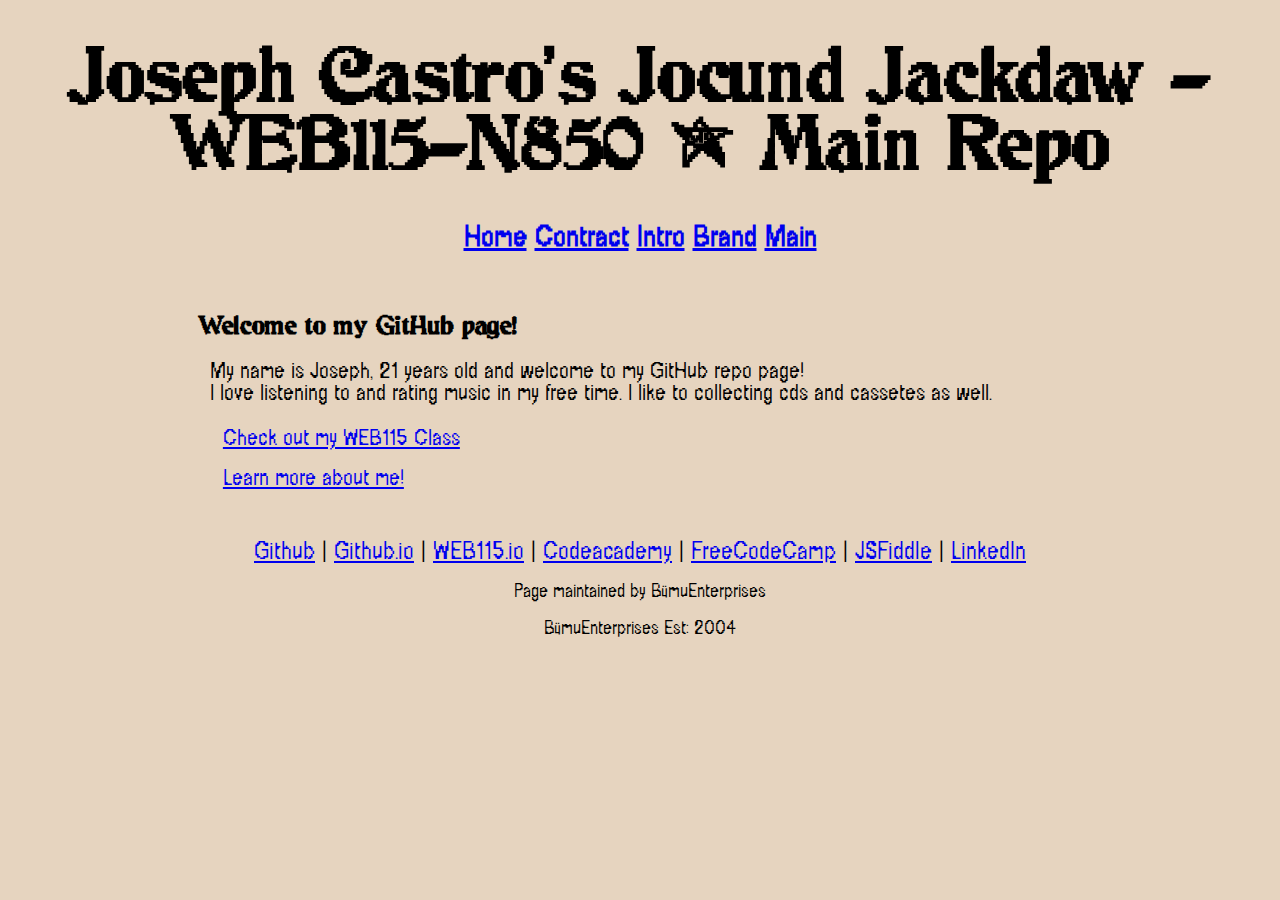
<file: index.html>
<!DOCTYPE html>
<html lang="en">
<head>
    <meta charset="UTF-8">
    <meta name="viewport" content="width=device-width, initial-scale=1.0">
    <link rel="stylesheet" href="../styles/default.css">
    <title>Bümulaz-Main</title>
</head>
<body>
<header>
    <h1 class="pageTitle">Joseph Castro's Jocund Jackdaw - WEB115-N850 { Main Repo </h1> 
    <h2 class="pageNav">
        <a href="/index.html">Home</a>
        <a href="../web115/contract.html">Contract</a>
        <a href="../web115/intro.html">Intro</a>
        <a href="../web115/brand.html">Brand</a>
        <a href="../web115/index.html">Main</a>
    </h2>                       
</header>

<main>
<h2 class="pgHeaders">Welcome to my GitHub page!</h2>
<p class="pgtxt">My name is Joseph, 21 years old and welcome to my GitHub repo page! <br> I love listening to and rating music in my free time. I like to collecting cds and cassetes as well.</p>

<a class="webLink" href="../web115/index.html">Check out my WEB115 Class</a>
<br>
<br>
<a class="introLink" href="../web115/intro.html">Learn more about me!</a>
</main>

<footer>
    <nav class="botNav">
        <a href="https://github.com/Bumulaz">Github</a> | <a href="https://bumulaz.github.io/">Github.io</a> | <a href="https://bumulaz.github.io/web115/">WEB115.io</a> | <a href="https://www.codecademy.com/profiles/Jcastr45">Codeacademy</a> | <a href="https://www.freecodecamp.org/Bumulaz">FreeCodeCamp</a> | <a href="https://jsfiddle.net/user/fiddles/">JSFiddle</a> | <a href="https://www.linkedin.com/in/joseph-castro-7680bb280/">LinkedIn</a>
    </nav>
    <p class="copyright">Page maintained by BümuEnterprises</p>
    <p class="copyright">BümuEnterprises Est: 2004</p>
    <script src="https://lint.page/kit/880bd5.js" crossorigin="anonymous"></script>
</footer>
</body>


</html>
</file>
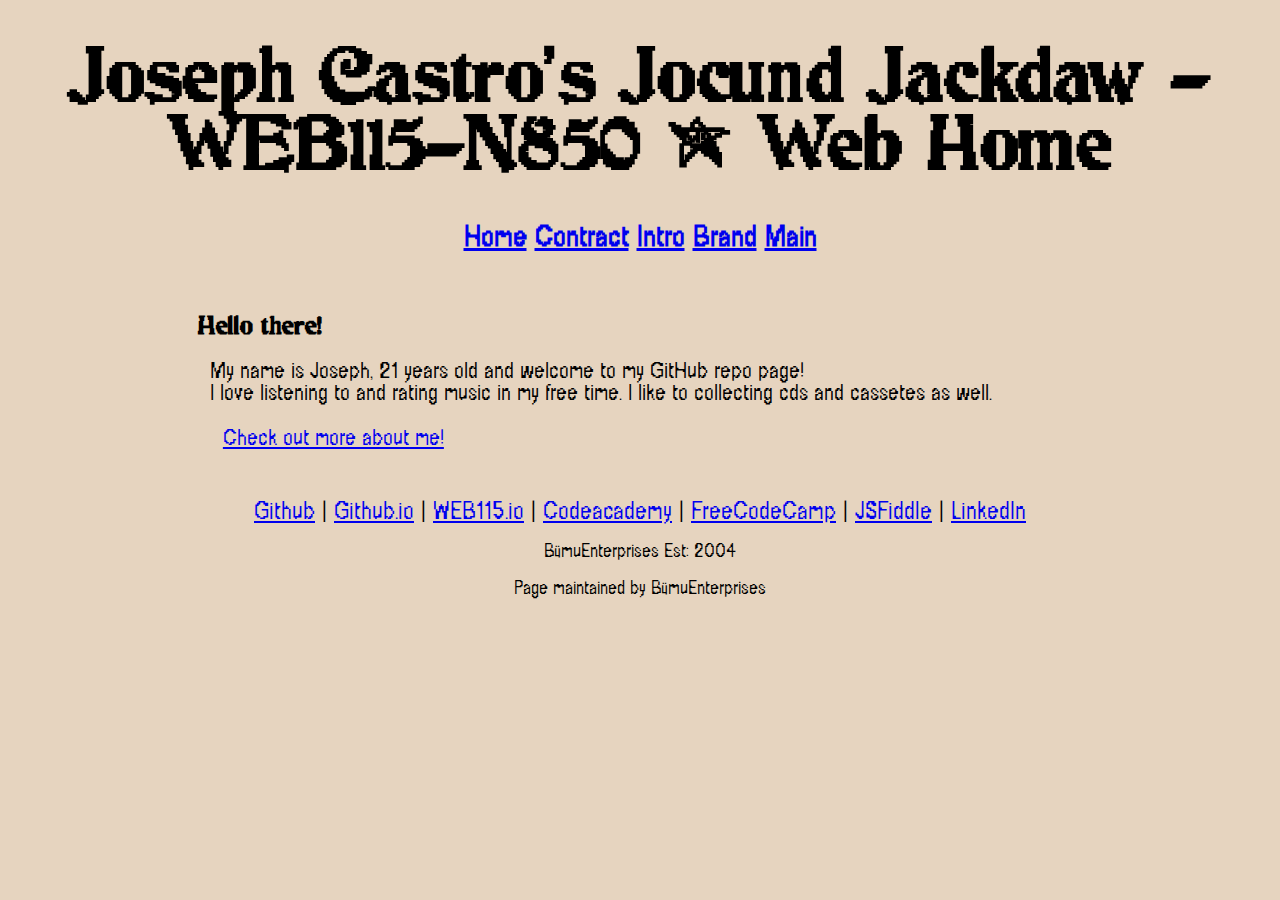
<file: web115/index.html>
<!DOCTYPE html>
<html lang="en">
<head>
    <meta charset="UTF-8">
    <meta name="viewport" content="width=device-width, initial-scale=1.0">
    <link rel="stylesheet" href="../styles/default.css">
    <title>Bümulaz-Home</title>
</head>
<body>
   
<header>
    <h1 class="pageTitle">Joseph Castro's Jocund Jackdaw - WEB115-N850 { Web Home</h1> 
    <h2 class="pageNav">
        <a href="/index.html">Home</a>
        <a href="../web115/contract.html">Contract</a>
        <a href="../web115/intro.html">Intro</a>
        <a href="../web115/brand.html">Brand</a>
        <a href="../web115/index.html">Main</a>
    </h2>                       
</header>

<main>
    <h2 class="pgHeaders">Hello there!</h2>
    <p class="pgtxt">My name is Joseph, 21 years old and welcome to my GitHub repo page! <br> I love listening to and rating music in my free time. I like to collecting cds and cassetes as well.</p>
    <a class="introLink" href="../web115/intro.html">Check out more about me!</a>
</main>

<footer>
    <nav class="botNav">
        <a href="https://github.com/Bumulaz">Github</a> | <a href="https://bumulaz.github.io/">Github.io</a> | <a href="https://bumulaz.github.io/web115/">WEB115.io</a> | <a href="https://www.codecademy.com/profiles/Jcastr45">Codeacademy</a> | <a href="https://www.freecodecamp.org/Bumulaz">FreeCodeCamp</a> | <a href="https://jsfiddle.net/user/fiddles/">JSFiddle</a> | <a href="https://www.linkedin.com/in/joseph-castro-7680bb280/">LinkedIn</a>
 <p class="copyright">BümuEnterprises Est: 2004</p>
 <p class="copyright">Page maintained by BümuEnterprises</p>
 <script src="https://lint.page/kit/880bd5.js" crossorigin="anonymous"></script>
</footer>

</body>
</html>
</file>
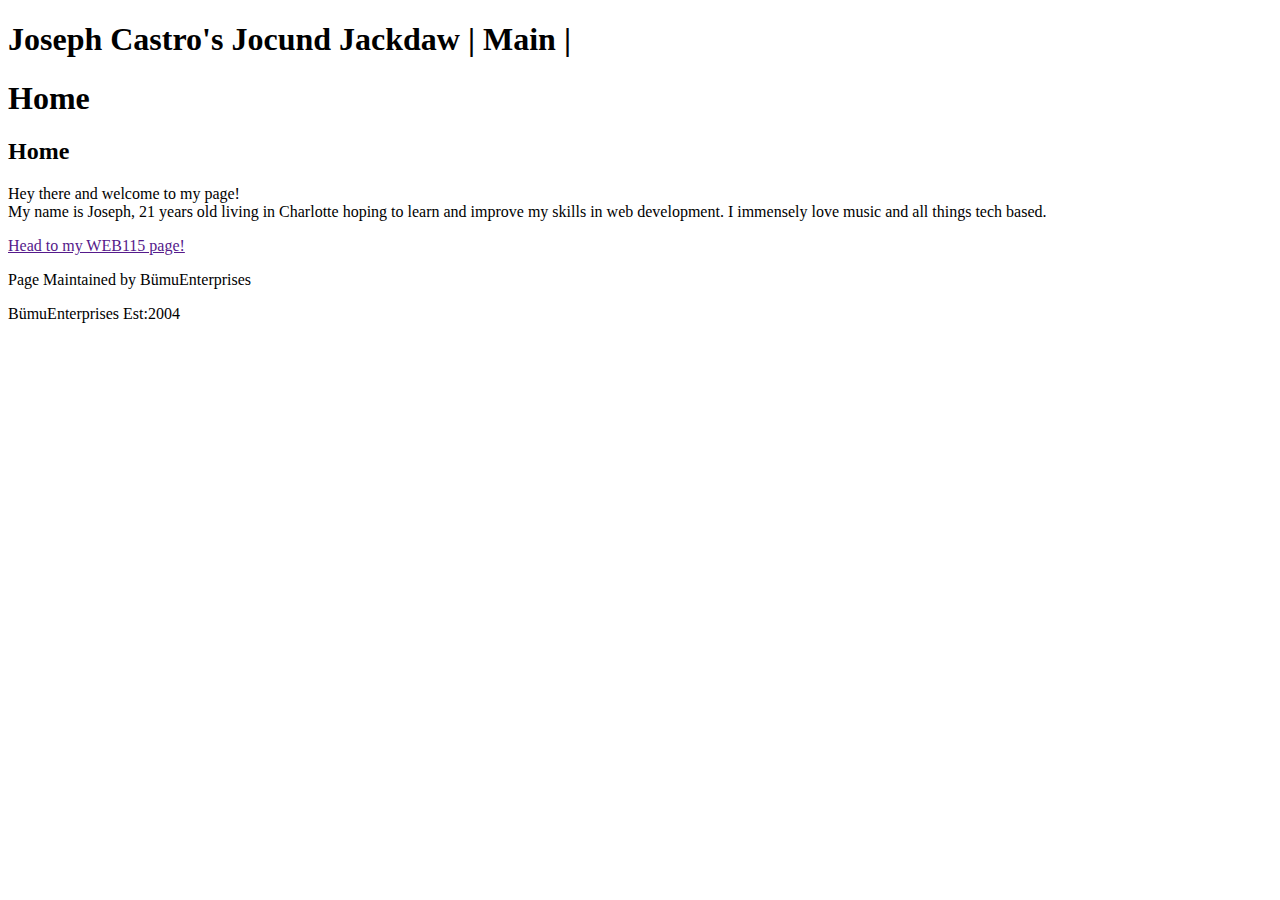
<file: main.html>
<!DOCTYPE html>
<html lang="en">
<head>
    <meta charset="UTF-8">
    <meta name="viewport" content="width=device-width, initial-scale=1.0">
    <title>Bümulaz Main IO Page</title>
</head>
<body>
   <h1>Joseph Castro's Jocund Jackdaw | Main |</h1>
<header>
    <h1>Home</h1>
</header>

<main>
    <h2>Home</h2>
    <p>Hey there and welcome to my page! <br> My name is Joseph, 21 years old living in Charlotte hoping to learn and improve my skills in web development. I immensely love music and all things tech based.</p>
    <a href="">Head to my WEB115 page!</a>
</main>

<footer>
<nav>
    
</nav>
<p>Page Maintained by BümuEnterprises</p>
<p>BümuEnterprises Est:2004</p>
</footer>

</body>
</html>
</file>
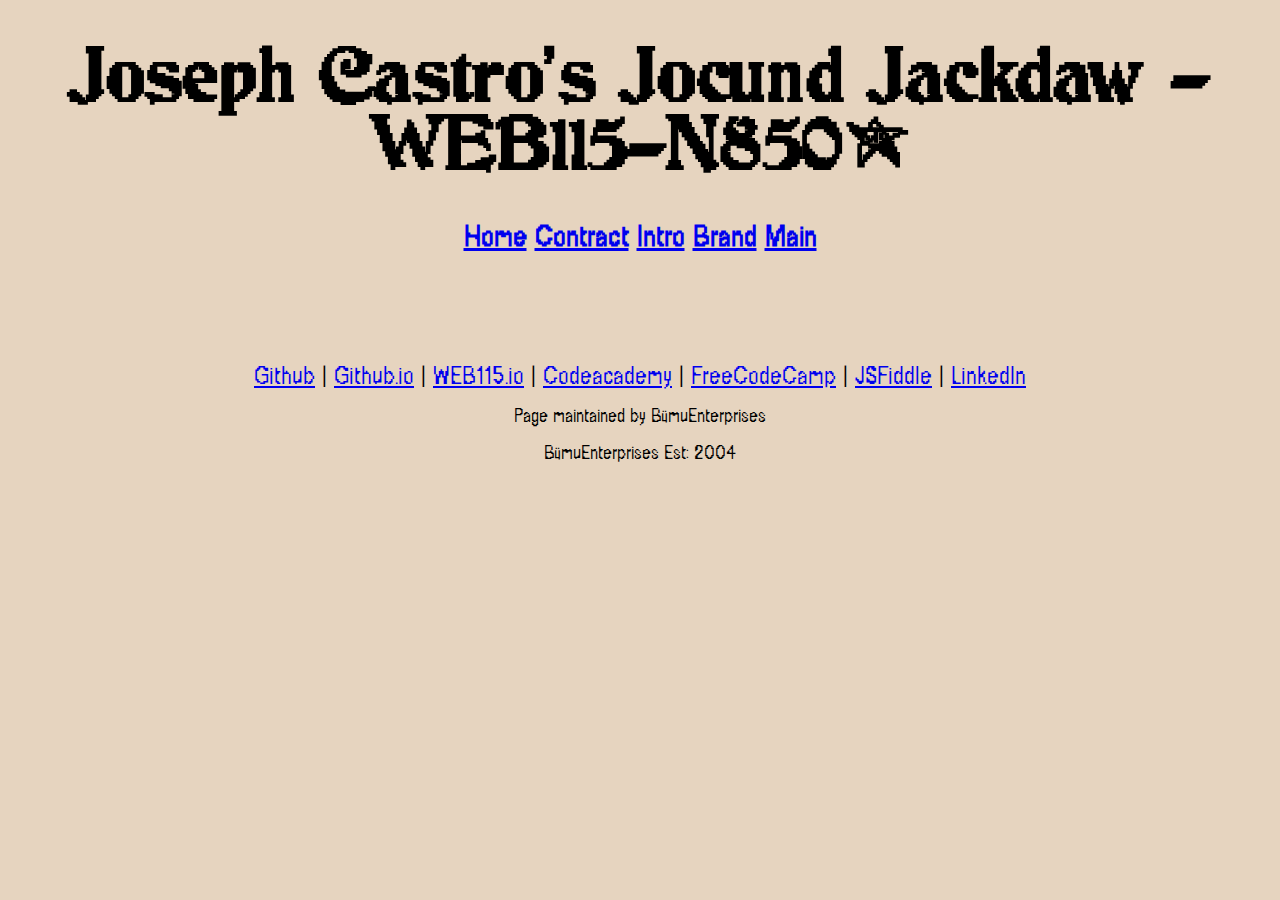
<file: template.html>
<!DOCTYPE html>
<html lang="en">
<head>
    <meta charset="UTF-8">
    <meta name="viewport" content="width=device-width, initial-scale=1.0">
    <link rel="stylesheet" href="../styles/default.css">
</head>
<body>
<header>
    <h1 class="pageTitle">Joseph Castro's Jocund Jackdaw - WEB115-N850{</h1> 
    <h2 class="pageNav">
        <a href="/index.html">Home</a>
        <a href="../web115/contract.html">Contract</a>
        <a href="../web115/intro.html">Intro</a>
        <a href="../web115/brand.html">Brand</a>
        <a href="../web115/index.html">Main</a>
    </h2>                       
</header>

<main>

</main>

<footer>
    <nav class="botNav">
        <a href="https://github.com/Bumulaz">Github</a> | <a href="https://bumulaz.github.io/">Github.io</a> | <a href="https://bumulaz.github.io/web115/">WEB115.io</a> | <a href="https://www.codecademy.com/profiles/Jcastr45">Codeacademy</a> | <a href="https://www.freecodecamp.org/Bumulaz">FreeCodeCamp</a> | <a href="https://jsfiddle.net/user/fiddles/">JSFiddle</a> | <a href="https://www.linkedin.com/in/joseph-castro-7680bb280/">LinkedIn</a>
    </nav>
    <p class="copyright">Page maintained by BümuEnterprises</p>
    <p class="copyright">BümuEnterprises Est: 2004</p>
    <script src="https://lint.page/kit/880bd5.js" crossorigin="anonymous"></script>
</footer>
</body>


</html>
</file>
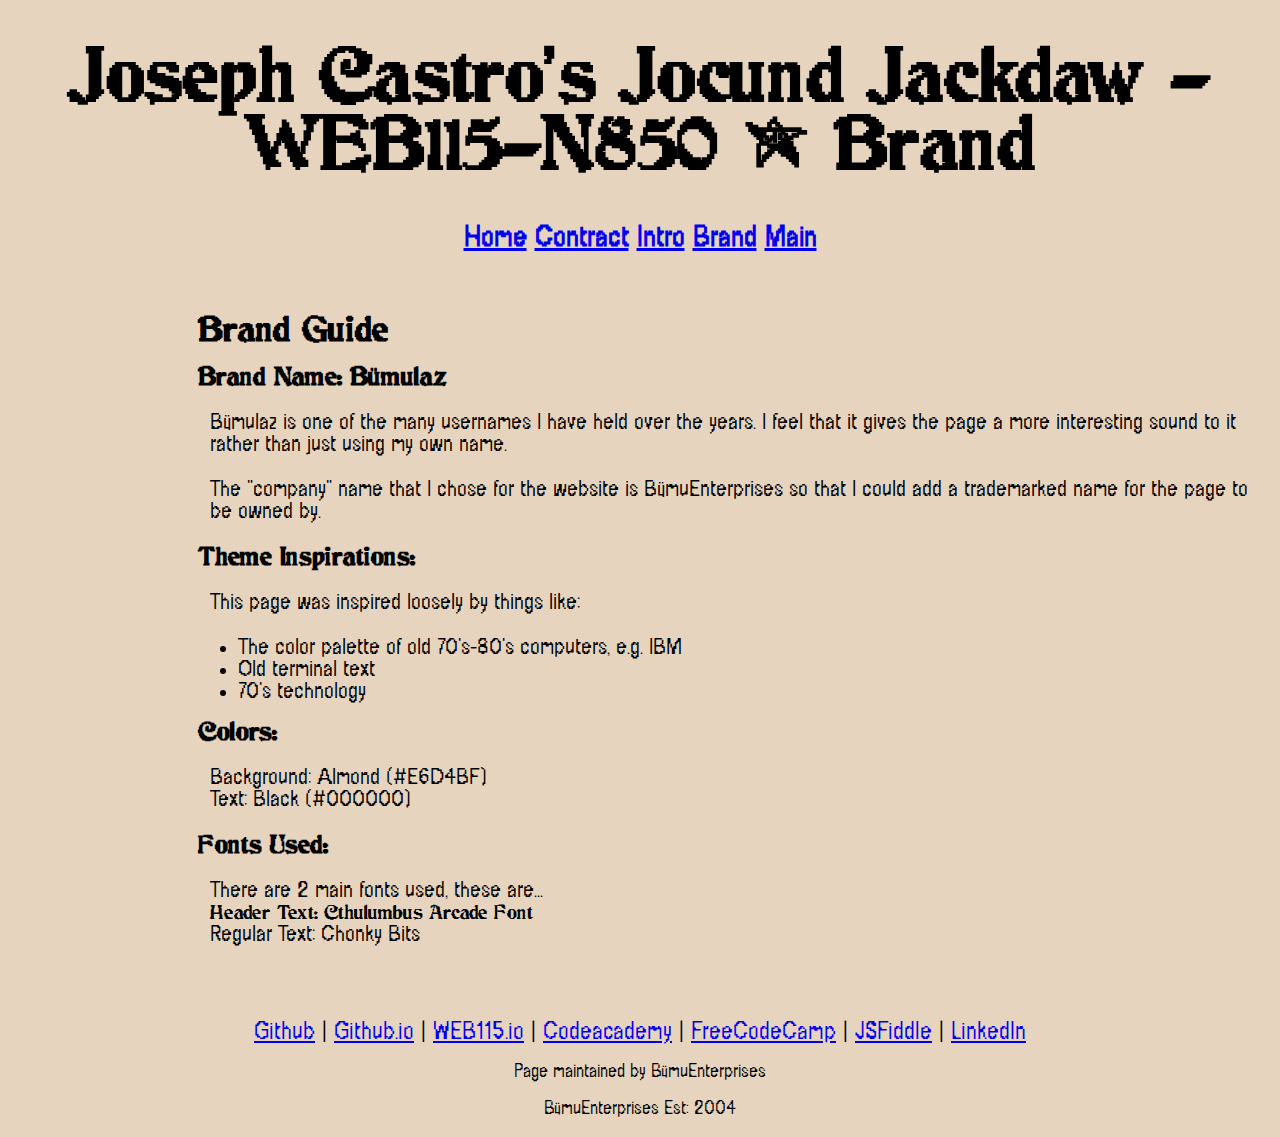
<file: web115/brand.html>
<!DOCTYPE html>
<html lang="en">
<head>
    <meta charset="UTF-8">
    <meta name="viewport" content="width=device-width, initial-scale=1.0">
    <link rel="stylesheet" href="../styles/default.css">
    <title>Bümulaz-Brand</title>
</head>
<body>
<header>
    <h1 class="pageTitle">Joseph Castro's Jocund Jackdaw - WEB115-N850 { Brand</h1> 
    <h2 class="pageNav">
        <a href="/index.html">Home</a>
        <a href="../web115/contract.html">Contract</a>
        <a href="../web115/intro.html">Intro</a>
        <a href="../web115/brand.html">Brand</a>
        <a href="../web115/index.html">Main</a>
    </h2>                       
</header>

<main>
<h1 class="pgHeaders">Brand Guide</h1>
<h2 class="pgHeaders">Brand Name: Bümulaz</h2>
<p class="pgtxt">Bümulaz is one of the many usernames I have held over the years. I feel that it gives the page a more interesting sound to it rather than just using my own name.</p>
<p class="pgtxt">The "company" name that I chose for the website is BümuEnterprises so that I could add a trademarked name for the page to be owned by.</p>

<h2 class="pgHeaders">Theme Inspirations:</h2>
<p class="pgtxt">This page was inspired loosely by things like:</p>

<div class="content">
    <ul>
    <li class="pgtxt">The color palette of old 70's-80's computers, e.g. IBM</li>
    <li class="pgtxt">Old terminal text</li>
    <li class="pgtxt">70's technology</li>
</ul>

</div>

<h2 class="pgHeaders">Colors:</h2>
<p class="pgtxt"> Background: Almond (#E6D4BF) <br> Text: Black (#000000)
</p>

<h2 class="pgHeaders"> Fonts Used:</h2>
<p class="pgtxt">There are 2 main fonts used, these are... <br> <span class="hdrExample">Header Text: Cthulumbus Arcade Font</span> <br> Regular Text: Chonky Bits</p>

</main>

<footer>
    <nav class="botNav">
        <a href="https://github.com/Bumulaz">Github</a> | <a href="https://bumulaz.github.io/">Github.io</a> | <a href="https://bumulaz.github.io/web115/">WEB115.io</a> | <a href="https://www.codecademy.com/profiles/Jcastr45">Codeacademy</a> | <a href="https://www.freecodecamp.org/Bumulaz">FreeCodeCamp</a> | <a href="https://jsfiddle.net/user/fiddles/">JSFiddle</a> | <a href="https://www.linkedin.com/in/joseph-castro-7680bb280/">LinkedIn</a>
    <p class="copyright">Page maintained by BümuEnterprises</p>
    <p class="copyright">BümuEnterprises Est: 2004</p>
    <script src="https://lint.page/kit/880bd5.js" crossorigin="anonymous"></script>
</footer>
</body>


</html>
</file>
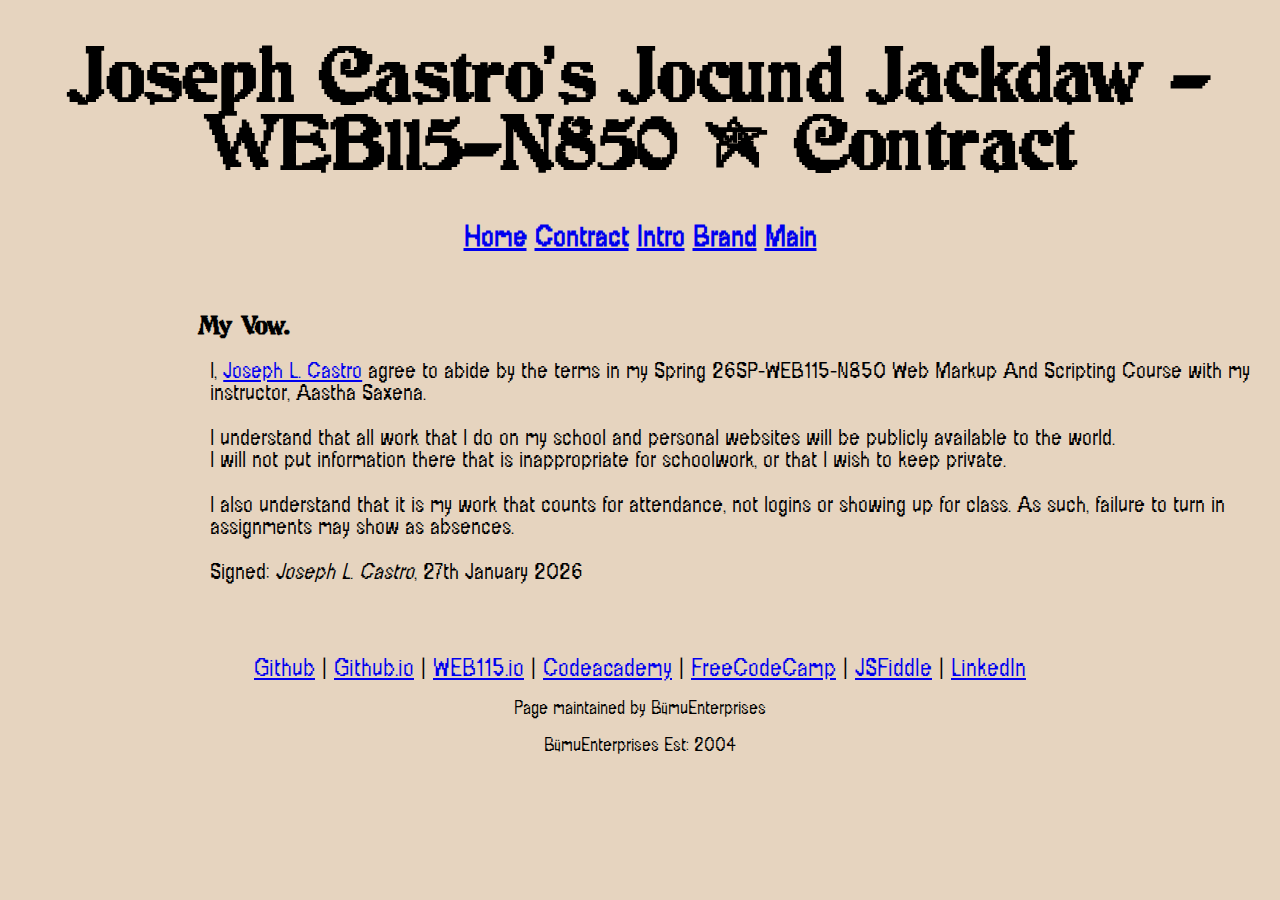
<file: web115/contract.html>
<!DOCTYPE html>
<html lang="en">
<head>
    <meta charset="UTF-8">
    <meta name="viewport" content="width=device-width, initial-scale=1.0">
    <link rel="stylesheet" href="../styles/default.css">
    <title>Bümulaz-Contract</title>
</head>
<body>
<header>
    <h1 class="pageTitle">Joseph Castro's Jocund Jackdaw - WEB115-N850 { Contract</h1> 
    <h2 class="pageNav">
        <a href="/index.html">Home</a>
        <a href="../web115/contract.html">Contract</a>
        <a href="../web115/intro.html">Intro</a>
        <a href="../web115/brand.html">Brand</a>
        <a href="../web115/index.html">Main</a>
    </h2>                       
</header>

<main>
 <h2 class="pgHeaders">My Vow.</h2>
<p class=pgtxt>I, <a href="../web115/intro.html">Joseph L. Castro</a> agree to abide by the terms in my Spring 26SP-WEB115-N850 Web Markup And Scripting Course with my instructor, Aastha Saxena.</p>
<p class="pgtxt">I understand that all work that I do on my school and personal websites will be publicly available to the world.<br>I will not put information there that is inappropriate for schoolwork, or that I wish to keep private.</p>
<p class="pgtxt">I also understand that it is my work that counts for attendance, not logins or showing up for class. As such, failure to turn in assignments may show as absences.</p>
<p class="pgtxt">Signed: <i>Joseph L. Castro</i>, 27th January 2026</p>
</main>

<footer>
    <nav class="botNav">
        <a href="https://github.com/Bumulaz">Github</a> | <a href="https://bumulaz.github.io/">Github.io</a> | <a href="https://bumulaz.github.io/web115/">WEB115.io</a> | <a href="https://www.codecademy.com/profiles/Jcastr45">Codeacademy</a> | <a href="https://www.freecodecamp.org/Bumulaz">FreeCodeCamp</a> | <a href="https://jsfiddle.net/user/fiddles/">JSFiddle</a> | <a href="https://www.linkedin.com/in/joseph-castro-7680bb280/">LinkedIn</a>
    </nav>
    <p class="copyright">Page maintained by BümuEnterprises</p>
    <p class="copyright">BümuEnterprises Est: 2004</p>
    <script src="https://lint.page/kit/880bd5.js" crossorigin="anonymous"></script>
</footer>
</body>


</html>
</file>
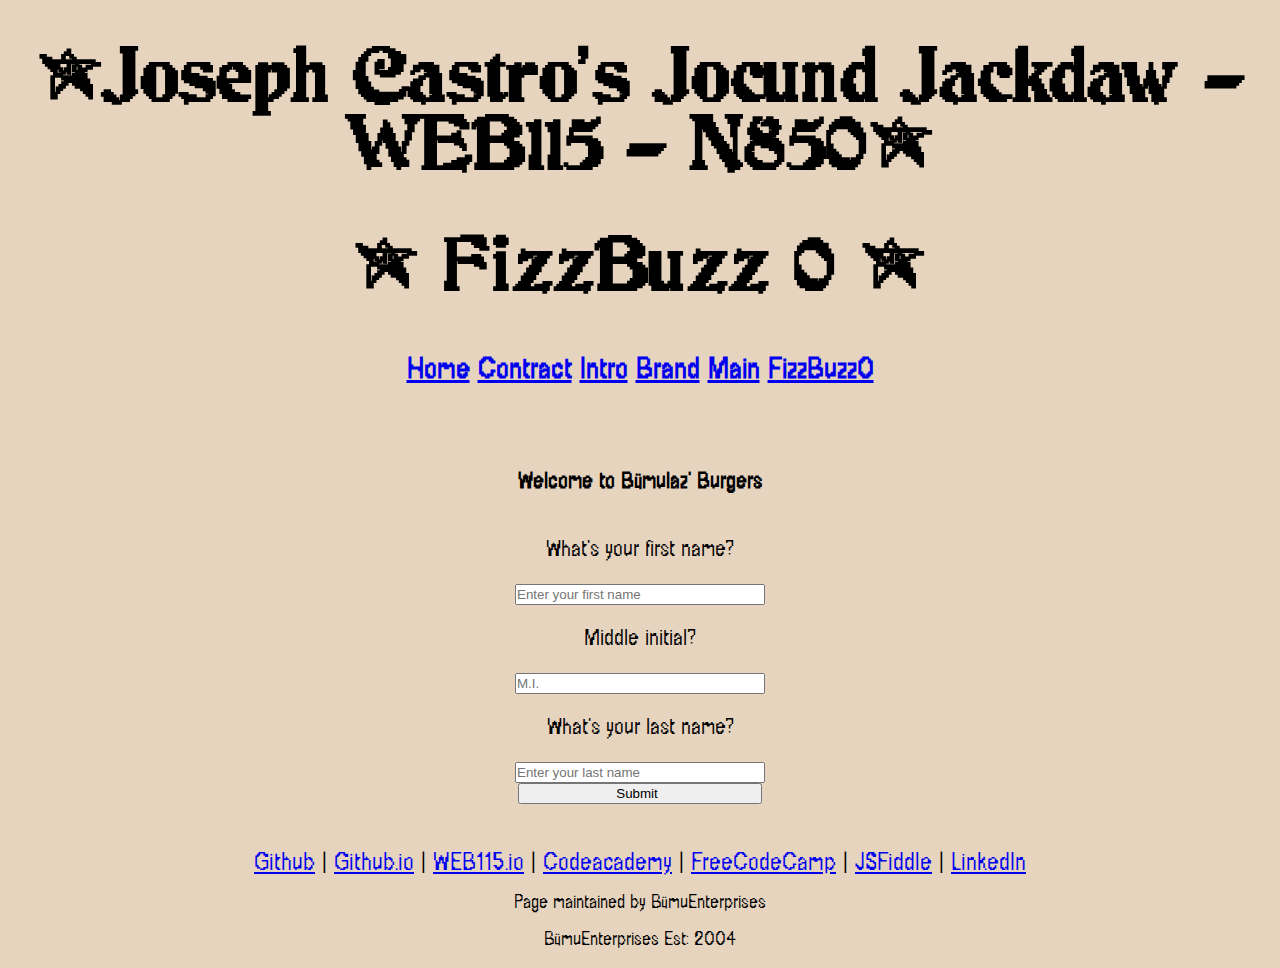
<file: web115/fizzbuzz0.html>
<!DOCTYPE html>
<html lang="en">
<head>
    <meta charset="UTF-8">
    <meta name="viewport" content="width=device-width, initial-scale=1.0">
    <link rel="stylesheet" href="../styles/default.css">
    <link rel="stylesheet" href="../styles/fizzbuzz0.css">
    <title>FizzBuzz 0</title>
</head>

<body>
<header>
    <h1 class="pageTitle">{Joseph Castro's Jocund Jackdaw - WEB115 - N850{</h1> 
    <h2 class="pageTitle">{ FizzBuzz 0 {</h2>    
    <h2 class="pageNav">
        <a href="/index.html">Home</a>
        <a href="../web115/contract.html">Contract</a>
        <a href="../web115/intro.html">Intro</a>
        <a href="../web115/brand.html">Brand</a>
        <a href="../web115/index.html">Main</a>
        <a href="../web115/fizzbuzz0.html">FizzBuzz0</a>
    </h2>                       
</header>

<main>
<form id="info-form">
    <h3 id="greeting" class="pgtxt">Welcome to Bümulaz' Burgers</h3>
    <p class="pgtxt">What's your first name?</p> 
    <input type="text" id="first_name" placeholder="Enter your first name">
   <p class="pgtxt">Middle initial?</p>
   <input type="text" id="middle-initial" placeholder="M.I." maxlength="1">
   <p class="pgtxt">What's your last name?</p>
   <input type="text" id="last_name" placeholder="Enter your last name">
   <input type="submit" class="submitButton" id="submitButton" value="Submit"> 
  
</form>
<section aria-label="fb0 output">
    <ul id="output"></ul>
</section>
</main>

<footer>
    <nav class="botNav">
        <a href="https://github.com/Bumulaz">Github</a> | <a href="https://bumulaz.github.io/">Github.io</a> | <a href="https://bumulaz.github.io/web115/">WEB115.io</a> | <a href="https://www.codecademy.com/profiles/Jcastr45">Codeacademy</a> | <a href="https://www.freecodecamp.org/Bumulaz">FreeCodeCamp</a> | <a href="https://jsfiddle.net/user/fiddles/">JSFiddle</a> | <a href="https://www.linkedin.com/in/joseph-castro-7680bb280/">LinkedIn</a>
    </nav>
    <p class="copyright">Page maintained by BümuEnterprises</p>
    <p class="copyright">BümuEnterprises Est: 2004</p>
    <script src="../scripts/fb0.js"></script>
    <script src="https://lint.page/kit/880bd5.js" crossorigin="anonymous"></script>
</footer>
</body>


</html>
</file>
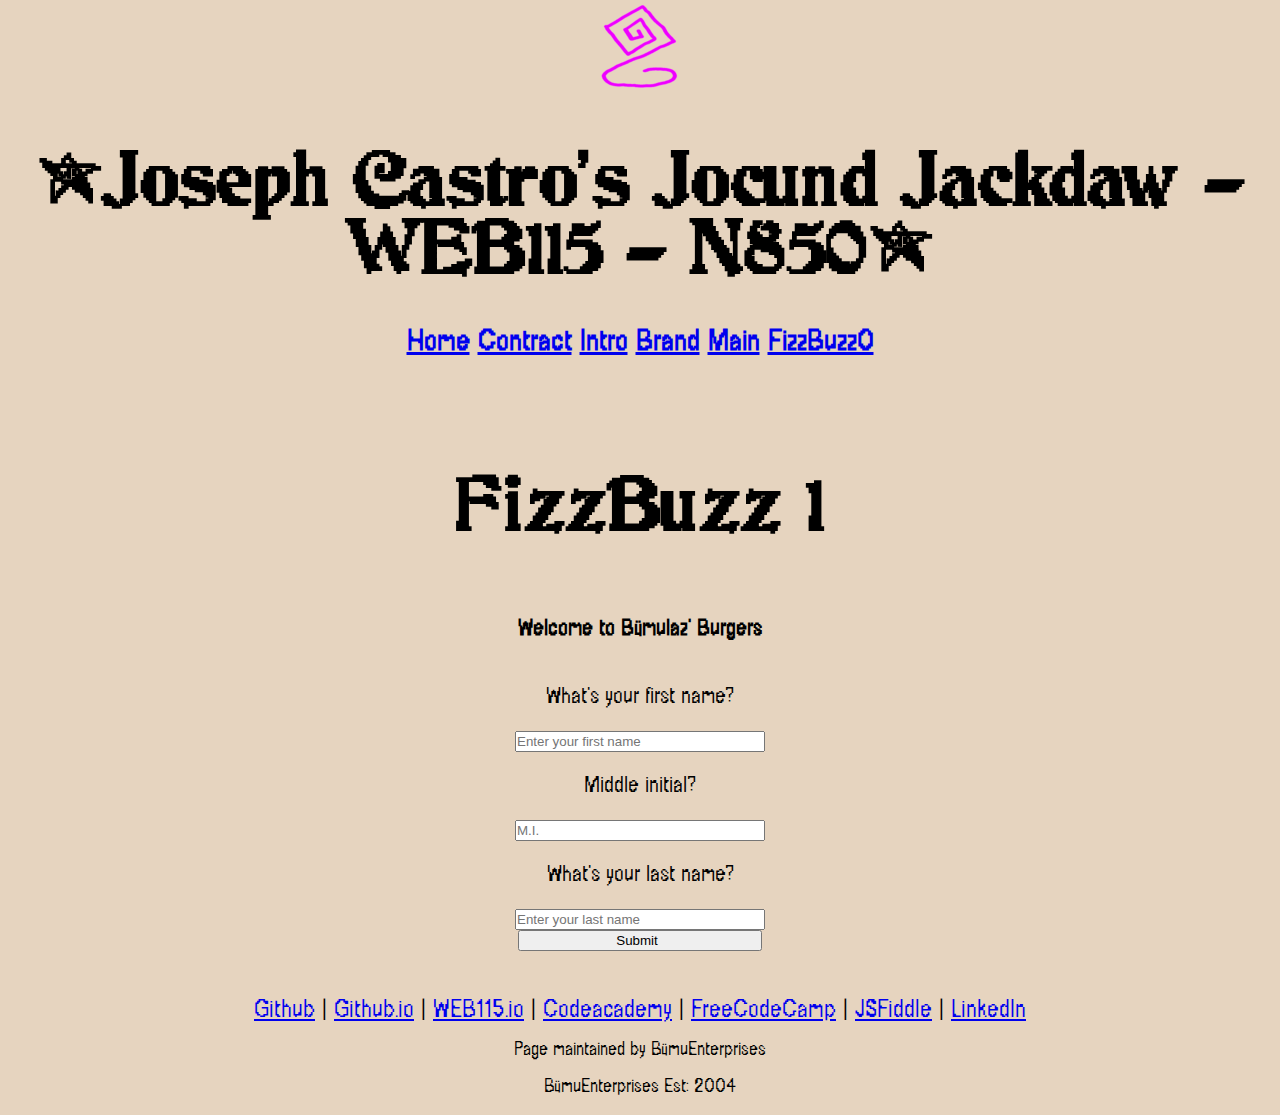
<file: web115/fizzbuzz1.html>
<!DOCTYPE html>
<html lang="en">
<head>
    <meta charset="UTF-8">
    <meta name="viewport" content="width=device-width, initial-scale=1.0">
    <link rel="stylesheet" href="../styles/default.css">
    <link rel="stylesheet" href="../styles/fizzbuzz0.css">
    <link rel="icon" type="image/x-icon" href="../images/favicon-32x32.png">
    <title>FizzBuzz1</title>
</head>

<body>

<div data-include="../components/header.html"></div> 
 <h2 class="pageTitle">FizzBuzz 1</h2>

<main>

<form id="info-form">
    <h3 id="greeting" class="pgtxt">Welcome to Bümulaz' Burgers</h3>
    <p class="pgtxt">What's your first name?</p> 
    <input type="text" id="first_name" placeholder="Enter your first name">
   <p class="pgtxt">Middle initial?</p>
   <input type="text" id="middle-initial" placeholder="M.I." maxlength="1">
   <p class="pgtxt">What's your last name?</p>
   <input type="text" id="last_name" placeholder="Enter your last name">
   <input type="submit" class="submitButton" id="submitButton" value="Submit"> 
  
</form>
<section aria-label="fb0 output">
    <ul id="output"></ul>
</section>
</main>

<div data-include="../components/footer.html"></div>
<script src="../scripts/fb1.js"></script>
<script src="../scripts/HTMLInclude.js"></script>
</body>


</html>
</file>
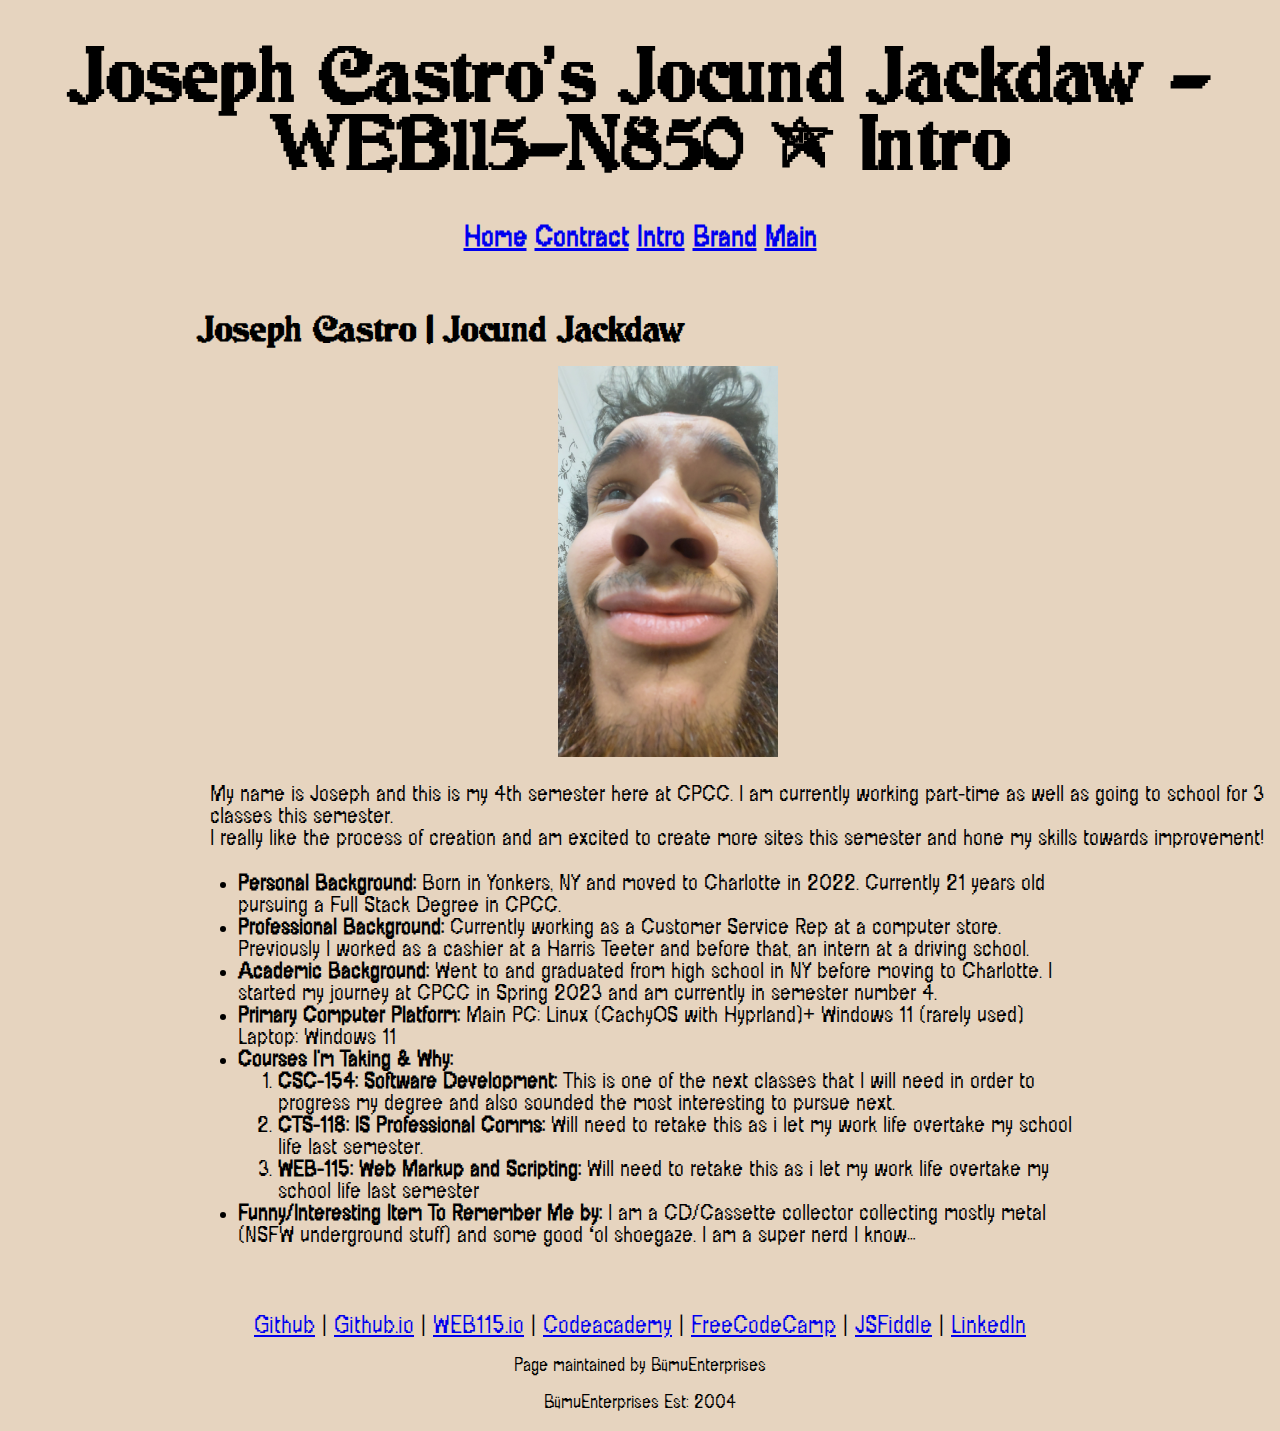
<file: web115/intro.html>
<!DOCTYPE html>
<html lang="en">
<head>
    <meta charset="UTF-8">
    <meta name="viewport" content="width=device-width, initial-scale=1.0">
    <link rel="stylesheet" href="../styles/default.css">
    <title>Bümulaz-Intro</title>
</head>
<body>
<header>
    <h1 class="pageTitle">Joseph Castro's Jocund Jackdaw - WEB115-N850 { Intro</h1> 
    <h2 class="pageNav">
        <a href="/index.html">Home</a>
        <a href="../web115/contract.html">Contract</a>
        <a href="../web115/intro.html">Intro</a>
        <a href="../web115/brand.html">Brand</a>
        <a href="../web115/index.html">Main</a>
    </h2>                       
</header>

<main>
    <h1 class="pgHeaders">Joseph Castro | Jocund Jackdaw</h1>
    <div class="pic"> <img src="../images/face.png" alt="closeup"></div>
    <p class="pgtxt">My name is Joseph and this is my 4th semester here at CPCC. I am currently working part-time as well as going to school for 3 classes this semester.<br>I really like the process of creation and am excited to create more sites this semester and hone my skills towards improvement!</p>
  <div class="content">
    <ul>
        <li class="pgtxt"><b>Personal Background:</b> Born in Yonkers, NY and moved to Charlotte in 2022. Currently 21 years old pursuing a Full Stack Degree in CPCC.</li>

        <li class="pgtxt"><b>Professional Background:</b> Currently working as a Customer Service Rep at a computer store. Previously I worked as a cashier at a Harris Teeter and before that, an intern at a driving school.</li>

        <li class="pgtxt"><b>Academic Background:</b> Went to and graduated from high school in NY before moving to Charlotte. I started my journey at CPCC in Spring 2023 and am currently in semester number 4.</li>

        <li class="pgtxt"><b>Primary Computer Platform:</b> Main PC: Linux (CachyOS with Hyprland)+ Windows 11 (rarely used) Laptop: Windows 11</li>

        <li class="pgtxt"><b>Courses I'm Taking & Why:</b> </li>
           <ol>
              <li class="pgtxt"><b>CSC-154: Software Development:</b>     This is one of the next classes that I will need in order to progress my degree and also sounded the most interesting to pursue next. </li>
              <li class="pgtxt"><b>CTS-118: IS Professional Comms:</b>     Will need to retake this as i let my work life overtake my school life last semester. </li>
              <li class="pgtxt"><b>WEB-115: Web Markup and Scripting:</b>     Will need to retake this as i let my work life overtake my school life last semester </li>
           </ol>
        <li class="pgtxt"><b>Funny/Interesting Item To Remember Me by:</b> I am a CD/Cassette collector collecting mostly metal (NSFW underground stuff) and some good ‘ol shoegaze. I am a super nerd I know…</li>   
    </ul>
  </div>
</main>

<footer>
    <nav class="botNav">
        <a href="https://github.com/Bumulaz">Github</a> | <a href="https://bumulaz.github.io/">Github.io</a> | <a href="https://bumulaz.github.io/web115/">WEB115.io</a> | <a href="https://www.codecademy.com/profiles/Jcastr45">Codeacademy</a> | <a href="https://www.freecodecamp.org/Bumulaz">FreeCodeCamp</a> | <a href="https://jsfiddle.net/user/fiddles/">JSFiddle</a> | <a href="https://www.linkedin.com/in/joseph-castro-7680bb280/">LinkedIn</a>
    <p class="copyright">Page maintained by BümuEnterprises</p>
    <p class="copyright">BümuEnterprises Est: 2004</p>
    <script src="https://lint.page/kit/880bd5.js" crossorigin="anonymous"></script>
</footer>
</body>


</html>
</file>
<file: styles/default.css>
body {

    /* color for the page */
    background-color: #E6D4BF;
}

/*fonts for the page*/

/*heading fonts*/
@font-face {
    font-family: 'arcade';
    src: url('/fonts/arcadereg.otf') format('opentype');
    font-style: normal;
    font-weight: normal;
}

/*fonts for normal text*/
@font-face {
    font-family: 'chonky';
    src: url('/fonts/chonky.otf')format('opentype');
    font-style: normal;
    font-weight: normal;
}
/*Title text for the page*/

.pageTitle{
    font-family: 'arcade';
    text-align: center;
    font-size: 65px;
}

/*Top nav bar*/

.pageNav{
    font-family: 'chonky';
    text-align: center;
    font-size: 30px;
    padding-bottom: 3%;
}
/*bottom copyright text*/
.copyright {
    font-family: 'chonky';
    text-align: center;
    font-size: 19px;
}
/*bottom nav*/
.botNav {
    font-family: 'chonky';
    text-align: center;
    font-size: 25px;
    padding-top: 4%;
}

.pgHeaders{
    font-family: 'arcade';
    padding-left: 15%;
}

h1.pgHeaders {
    font-size: 30px;
}

h2.pgHeaders {
    font-size: 22px;
}
.pgtxt {
    font-family: 'chonky';
    font-size: 23px;


}
p.pgtxt{
 padding-left: 16%
}
.webLink {
    font-family: 'chonky';
    font-size: 23px;
    padding-left: 17%;
}

.introLink {
    font-family: 'chonky';
    font-size: 23px;
    padding-left:17% ;
}
/*content container for info page*/
.content {
    max-width: 70%;
    margin: auto;
    
}

/*div for the picture in intro*/

.pic {
    display: block;
    margin: auto;
    width: 13%;
}

/*Example of header font in brand file*/
.hdrExample{
    font-family: 'arcade';
    font-size: 17px;
}
</file>
<file: styles/fizzbuzz0.css>
body {
    display: flex;
    flex-direction: column;
    align-items: center; 
    justify-content: center;
    min-height: 100vh;   
    margin: 0;
    text-align: center;
}

#info-form {
    display: flex;
    flex-direction: column;
    align-items: center; 
    width: 100%;
    max-width: 400px;    
}


#greeting, .pgtxt, input {
    padding-left: 0 !important;
    margin-left: 0 !important;
    margin-right: 0 !important;
    width: 100%;         
}
</file>
